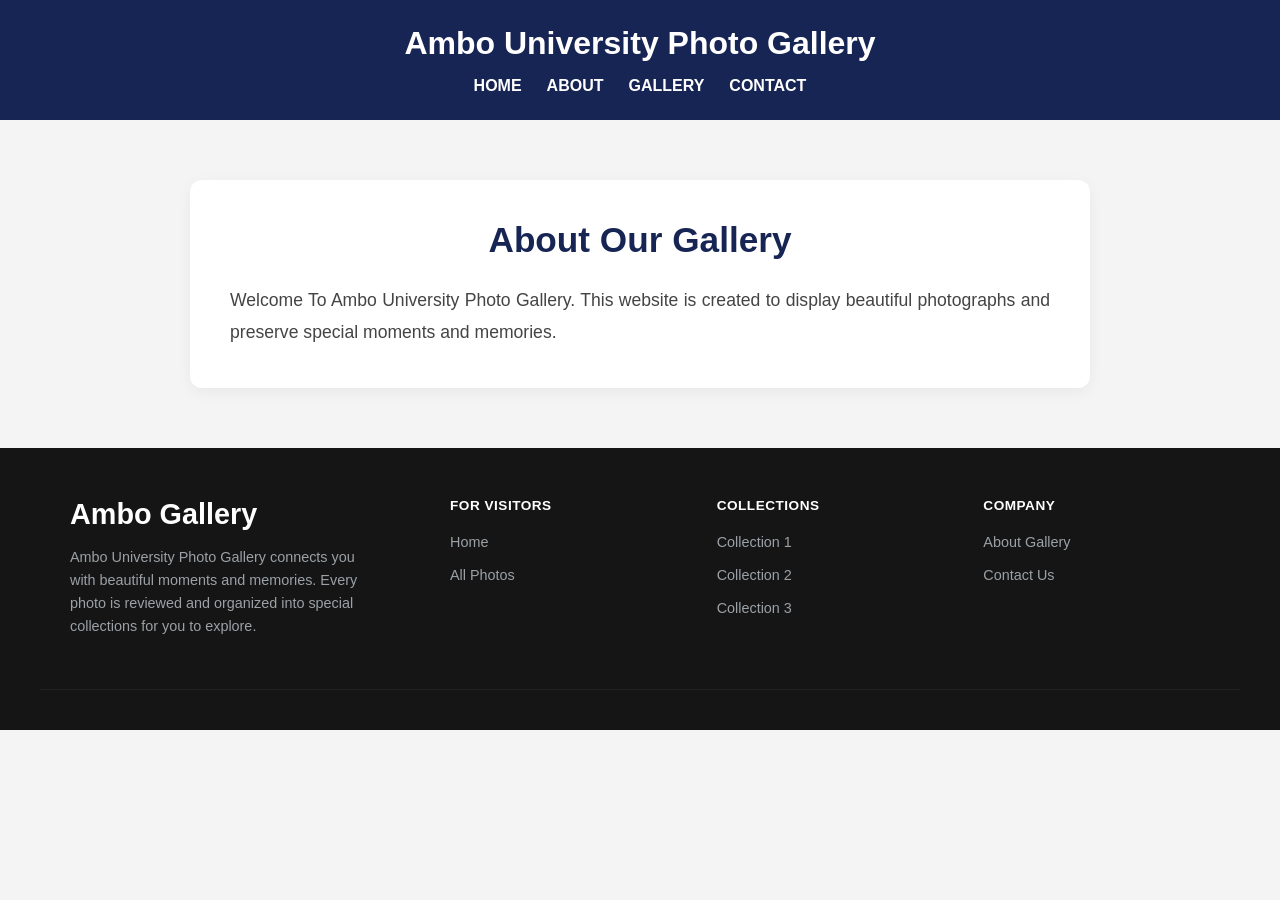
<file: about.html>
<!DOCTYPE html>
<html lang="en">
<head>
    <meta charset="UTF-8">
    <meta name="viewport" content="width=device-width, initial-scale=1.0">
    <title>About - Ambo University Photo Gallery</title>
    <link rel="stylesheet" href="style.css">
    
    <!-- Extra styling to make the text look nice -->
    <style>
        .about-container {
            max-width: 900px;
            margin: 60px auto;
            padding: 40px;
            background: white;
            border-radius: 12px;
            box-shadow: 0 4px 15px rgba(0,0,0,0.05);
        }

        .about-container h2 {
            color: #172554;
            text-align: center;
            margin-bottom: 25px;
            font-size: 2.2rem;
        }

        .about-container p {
            line-height: 1.8;
            color: #444;
            font-size: 1.1rem;
            text-align: justify;
        }
    </style>
</head>
<body>

    <!-- Navigation Header -->
    <header>
        <h1>Ambo University Photo Gallery</h1>
        <nav>
            <a href="index.html">HOME</a>
            <a href="about.html">ABOUT</a>
            <a href="gallery.html">GALLERY</a>
            <a href="contact.html">CONTACT</a>
        </nav>
    </header>

    <main>
        <!-- About Content -->
        <section class="about-container">
            <h2>About Our Gallery</h2>
            <p>
                Welcome To Ambo University Photo Gallery.
                This website is created to display beautiful photographs
                and preserve special moments and memories.
            </p>
        </section>
    </main>

    <!-- ================= NEW DARK FOOTER ================= -->
    <footer class="yene-style-footer">
        <div class="footer-container">
            
            <!-- Column 1 -->
            <div class="footer-brand">
                <h2>Ambo Gallery</h2>
                <p>
                    Ambo University Photo Gallery connects you with beautiful moments and memories. Every photo is reviewed and organized into special collections for you to explore.
                </p>
            </div>

            <!-- Column 2 -->
            <div class="footer-col">
                <h4>FOR VISITORS</h4>
                <ul>
                    <li><a href="index.html">Home</a></li>
                    <li><a href="gallery.html">All Photos</a></li>
                </ul>
            </div>

            <!-- Column 3 -->
            <div class="footer-col">
                <h4>COLLECTIONS</h4>
                <ul>
                    <li><a href="gallery.html">Collection 1</a></li>
                    <li><a href="gallery.html">Collection 2</a></li>
                    <li><a href="gallery.html">Collection 3</a></li>
                </ul>
            </div>

            <!-- Column 4 -->
            <div class="footer-col">
                <h4>COMPANY</h4>
                <ul>
                    <li><a href="about.html">About Gallery</a></li>
                    <li><a href="contact.html">Contact Us</a></li>
                </ul>
            </div>

        </div>

        <!-- Bottom Copyright -->
        <div class="footer-bottom">
        </div>
    </footer>

</body>
</html>
</file>
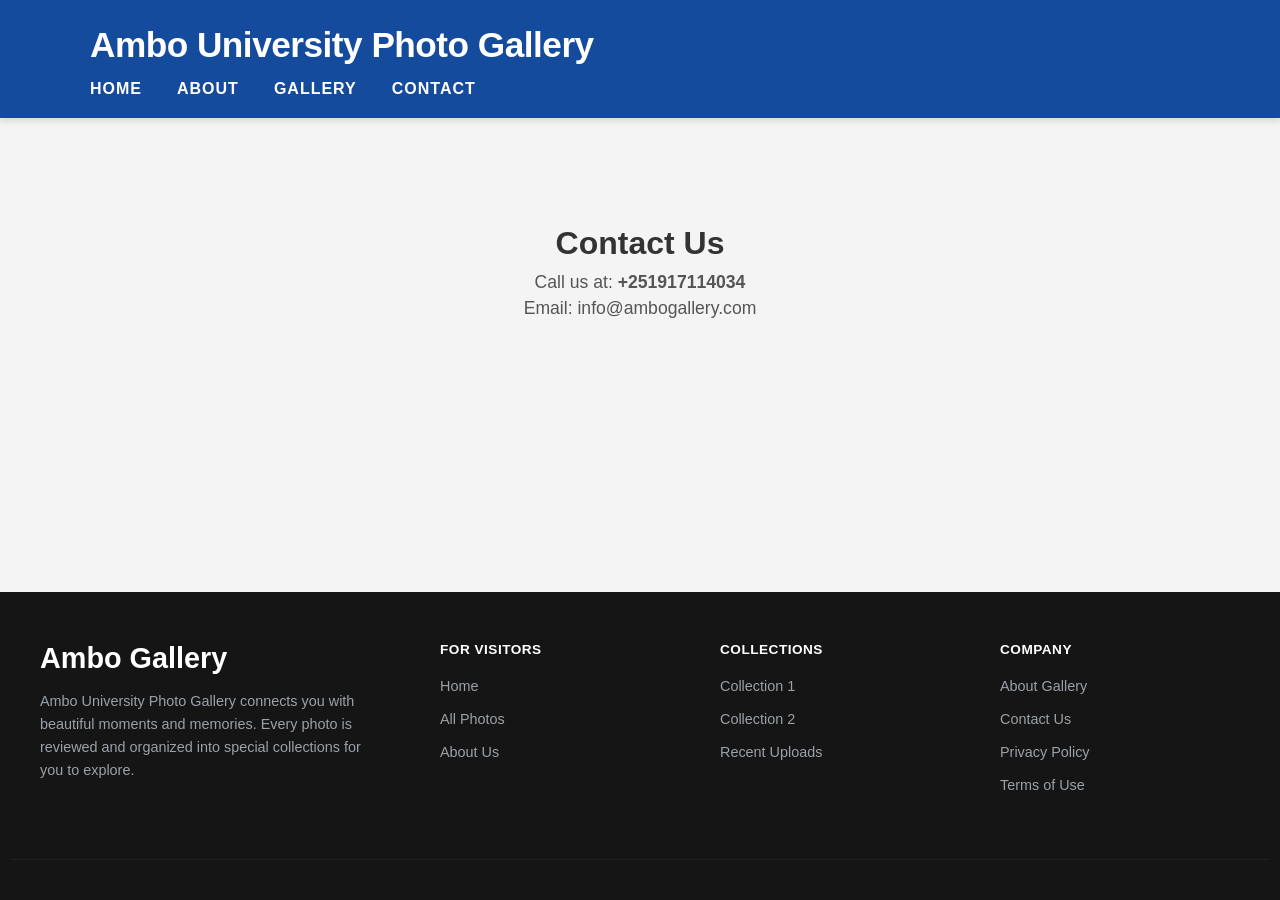
<file: contact.html>
<!DOCTYPE html>
<html lang="en">
<head>
    <meta charset="UTF-8">
    <meta name="viewport" content="width=device-width, initial-scale=1.0">
    <title>Contact Us - Ambo University Photo Gallery</title>
    
    <style>
        /* --- Global Styles --- */
        body {
            margin: 0;
            padding: 0;
            font-family: 'Segoe UI', Tahoma, Geneva, Verdana, sans-serif;
            background-color: #f4f4f4;
            display: flex;
            flex-direction: column;
            min-height: 100vh; /* Keeps footer at the very bottom */
        }

        /* --- Blue Header --- */
        .site-header {
            background-color: #154b9c; /* Ambo University Blue */
            color: white;
            padding: 25px 20px 20px 20px;
            box-shadow: 0 4px 6px rgba(0,0,0,0.1);
        }

        .header-container {
            max-width: 1100px;
            margin: 0 auto;
        }

        .site-header h1 {
            margin: 0 0 15px 0;
            font-size: 2.2rem;
            font-weight: 700;
            letter-spacing: -0.5px;
        }

        .site-header nav {
            display: flex;
            gap: 35px;
        }

        .site-header nav a {
            color: white;
            text-decoration: none;
            font-size: 1rem;
            font-weight: 700;
            letter-spacing: 1px;
            text-transform: uppercase;
        }

        .site-header nav a:hover {
            text-decoration: underline;
        }

        /* --- Middle Content Area --- */
        .main-content {
            flex: 1; /* Pushes the footer down */
            padding: 80px 20px;
            text-align: center;
        }

        .main-content h2 {
            font-size: 2rem;
            color: #333;
            margin-bottom: 10px;
        }

        .main-content p {
            font-size: 1.1rem;
            color: #555;
            margin: 5px 0;
        }

        /* --- Footer Styling --- */
        .yene-style-footer {
            background-color: #151515;
            color: #ffffff;
            padding-top: 50px;
        }

        .footer-container {
            max-width: 1200px;
            margin: 0 auto;
            display: grid;
            grid-template-columns: 1.5fr 1fr 1fr 1fr;
            gap: 40px;
            padding: 0 30px 50px 30px;
        }

        .footer-brand h2 {
            font-size: 1.8rem;
            margin-top: 0;
            margin-bottom: 15px;
            font-weight: 700;
        }

        .footer-brand p {
            color: #9ba1a6;
            font-size: 0.9rem;
            line-height: 1.6;
            max-width: 90%;
        }

        .footer-col h4 {
            color: #ffffff;
            font-size: 0.85rem;
            font-weight: 700;
            letter-spacing: 0.5px;
            margin-top: 0;
            margin-bottom: 20px;
            text-transform: uppercase;
        }

        .footer-col ul {
            list-style: none;
            padding: 0;
            margin: 0;
        }

        .footer-col ul li {
            margin-bottom: 15px;
        }

        .footer-col ul li a {
            color: #9ba1a6;
            text-decoration: none;
            font-size: 0.9rem;
            transition: color 0.2s ease;
        }

        .footer-col ul li a:hover {
            color: #ffffff;
        }

        .footer-bottom {
            max-width: 1200px;
            margin: 0 auto;
            padding: 20px 30px;
            display: flex;
            justify-content: space-between;
            align-items: center;
            border-top: 1px solid rgba(255, 255, 255, 0.05);
        }

        .footer-bottom p {
            color: #6c757d;
            font-size: 0.8rem;
            margin: 0;
        }

        /* --- Mobile Responsive --- */
        @media (max-width: 768px) {
            .footer-container {
                grid-template-columns: 1fr 1fr;
            }
            .footer-brand {
                grid-column: span 2;
            }
            .footer-bottom {
                flex-direction: column;
                gap: 10px;
                text-align: center;
            }
        }
        @media (max-width: 480px) {
            .footer-container {
                grid-template-columns: 1fr;
            }
        }
    </style>
</head>
<body>

    <!-- ================= BLUE HEADER ================= -->
    <header class="site-header">
        <div class="header-container">
            <h1>Ambo University Photo Gallery</h1>
            <nav>
                <!-- Using standard # links -->
                <a href="index.html#home">HOME</a>
                <a href="index.html#about">ABOUT</a>
                <a href="index.html#gallery">GALLERY</a>
                <a href="contact.html">CONTACT</a>
            </nav>
        </div>
    </header>

    <!-- ================= MIDDLE CONTENT ================= -->
    <div class="main-content">
        <h2>Contact Us</h2>
        <p>Call us at: <strong>+251917114034</strong></p>
        <p>Email: info@ambogallery.com</p>
    </div>

    <!-- ================= DARK FOOTER ================= -->
    <footer class="yene-style-footer">
        <div class="footer-container">
            
            <div class="footer-brand">
                <h2>Ambo Gallery</h2>
                <p>
                    Ambo University Photo Gallery connects you with beautiful moments and memories. Every photo is reviewed and organized into special collections for you to explore.
                </p>
            </div>

            <div class="footer-col">
                <h4>FOR VISITORS</h4>
                <ul>
                    <li><a href="index.html#home">Home</a></li>
                    <li><a href="index.html#gallery">All Photos</a></li>
                    <li><a href="index.html#about">About Us</a></li>
                </ul>
            </div>

            <div class="footer-col">
                <h4>COLLECTIONS</h4>
                <ul>
                    <li><a href="index.html#gallery">Collection 1</a></li>
                    <li><a href="index.html#gallery">Collection 2</a></li>
                    <li><a href="index.html#gallery">Recent Uploads</a></li>
                </ul>
            </div>

            <div class="footer-col">
                <h4>COMPANY</h4>
                <ul>
                    <li><a href="index.html#about">About Gallery</a></li>
                    <li><a href="contact.html">Contact Us</a></li>
                    <li><a href="#">Privacy Policy</a></li>
                    <li><a href="#">Terms of Use</a></li>
                </ul>
            </div>

        </div>

        <div class="footer-bottom">
        </div>
    </footer>

</body>
</html>
</file>
<file: style.css>
/* =====================================
   GENERAL & RESET
   ===================================== */
* {
    margin: 0;
    padding: 0;
    box-sizing: border-box;
}

body {
    font-family: Arial, sans-serif;
    background: #f4f4f4;
    color: #222;
}

/* =====================================
   HEADER & NAVIGATION
   ===================================== */
header {
    background: #172554;
    color: white;
    padding: 25px;
    text-align: center;
}

header h1 {
    margin-bottom: 15px;
}

nav {
    display: flex;
    justify-content: center;
    flex-wrap: wrap;
    gap: 25px;
}

nav a {
    color: white;
    text-decoration: none;
    font-weight: bold;
    transition: color 0.2s ease;
}

nav a:hover {
    color: #60a5fa;
}

/* =====================================
   HOMEPAGE BANNER
   ===================================== */
.home {
    min-height: 350px;
    background:
        linear-gradient(rgba(0,0,0,0.5), rgba(0,0,0,0.5)),
        url("images/photo_2026-10-31_14-02-40.jpg");
    background-size: cover;
    background-position: center;
    display: flex;
    justify-content: center;
    align-items: center;
    text-align: center;
    color: white;
    padding: 30px;
}

.home-content h2 {
    font-size: 35px;
    margin-bottom: 15px;
}

.home-content p {
    margin-bottom: 25px;
    font-size: 1.1rem;
}

.home-content a {
    display: inline-block;
    padding: 12px 25px;
    background: #2563eb;
    color: white;
    text-decoration: none;
    border-radius: 6px;
    transition: background 0.2s ease;
}

.home-content a:hover {
    background: #1d4ed8;
}

/* =====================================
   ABOUT & VIEWS
   ===================================== */
.about {
    padding: 40px 20px;
    text-align: center;
}

.about p {
    margin-top: 15px;
    line-height: 1.7;
}

/* View Management (For JS switching) */
.view {
    min-height: 60vh;
    padding: 20px;
}

/* =====================================
   GALLERY GRIDS (Home & Collection Photos)
   ===================================== */
.gallery-section {
    padding: 35px 5%;
}

.gallery-section h2 {
    margin-bottom: 10px;
    text-align: center; /* Centered title */
}

.gallery-section p {
    text-align: center; /* Centered subtitle */
    margin-bottom: 30px;
}

.section-title {
    text-align: center;
    margin: 30px 0 20px;
}

.gallery {
    display: grid;
    grid-template-columns: repeat(3, 1fr);
    gap: 15px;
    margin-top: 20px;
}

.gallery figure {
    background: white;
    border-radius: 10px;
    overflow: hidden;
    box-shadow: 0 3px 10px rgba(0,0,0,0.1);
}

.gallery figure img {
    width: 100%;
    height: 200px;
    object-fit: cover;
    display: block;
    cursor: pointer;
    transition: opacity 0.2s ease;
}

.gallery figure img:hover {
    opacity: 0.85;
}

.gallery figcaption {
    padding: 10px;
    text-align: center;
    font-size: 0.95rem;
}

/* =====================================
   ALBUM CARDS (Gallery Page Overview) 
   ===================================== */
/* --- THIS IS THE FIX FOR THE HORIZONTAL LAYOUT --- */
.album-container, .collections-grid {
    display: flex;
    flex-direction: row;       /* Puts them in a horizontal row */
    flex-wrap: wrap;           /* Allows wrapping on smaller screens */
    justify-content: center;   /* Centers them in the middle of the page */
    gap: 30px;                 /* Adds space between the cards */
    margin-top: 30px;
}

.album-card {
    background: white;
    border-radius: 12px;
    box-shadow: 0 3px 12px rgba(0,0,0,0.12);
    transition: transform 0.3s ease, box-shadow 0.3s ease;
    width: 320px;              /* Fixed width for uniform cards */
    overflow: hidden;
    display: flex;
    flex-direction: column;
}

.album-card:hover {
    transform: translateY(-5px);
    box-shadow: 0 6px 16px rgba(0,0,0,0.15);
}

.album-card img {
    width: 100%;
    height: 220px;
    object-fit: cover;
}

.album-card h3 {
    margin: 15px 15px 5px;
    font-size: 1.3rem;
    text-align: center;
    color: #172554; /* Matches header blue */
}

.album-card button {
    margin: 15px;
    padding: 12px;
    background: #172554;
    color: white;
    border: none;
    border-radius: 6px;
    cursor: pointer;
    font-weight: bold;
    font-size: 1rem;
    transition: background 0.2s ease;
}

.album-card button:hover {
    background: #2563eb;
}

/* =====================================
   BACK BUTTON (Collection View)
   ===================================== */
.back-button, .back-btn {
    background: #2563eb;
    color: white;
    border: none;
    padding: 10px 20px;
    border-radius: 6px;
    cursor: pointer;
    margin-bottom: 20px;
    font-size: 1rem;
    font-weight: bold;
    transition: background 0.2s ease;
}

.back-button:hover, .back-btn:hover {
    background: #1d4ed8;
}

/* =====================================
   LIGHTBOX (Fullscreen Photo Viewer)
   ===================================== */
.lightbox {
    display: none; 
    position: fixed;
    z-index: 1000;
    inset: 0;
    width: 100%;
    height: 100%;
    background: rgba(0, 0, 0, 0.95);
    justify-content: center;
    align-items: center;
    flex-direction: column;
}

.lightbox img#lightboxImage {
    max-width: 75%;
    max-height: 70%;
    object-fit: contain;
    border-radius: 4px;
    box-shadow: 0 4px 20px rgba(0,0,0,0.5);
}

.lightbox-top {
    position: absolute;
    top: 20px;
    left: 25px;
    right: 25px;
    color: white;
    display: flex;
    justify-content: space-between;
    align-items: center;
    font-size: 1.2rem;
}

.lightbox button {
    position: absolute;
    color: white;
    background: transparent;
    border: none;
    font-size: 40px;
    cursor: pointer;
    transition: color 0.2s;
}

.lightbox button:hover {
    color: #60a5fa;
}

.close {
    position: static !important; 
    font-size: 45px;
    line-height: 1;
    padding: 0 10px;
}

.prev {
    left: 20px;
    top: 50%;
    transform: translateY(-50%);
}

.next {
    right: 20px;
    top: 50%;
    transform: translateY(-50%);
}

/* Thumbnails inside Lightbox */
.thumbnail-list {
    position: absolute;
    bottom: 20px;
    left: 0;
    width: 100%;
    display: flex;
    justify-content: center;
    gap: 8px;
    overflow-x: auto;
    padding: 10px;
}

.thumbnail-list img {
    width: 70px;
    height: 70px;
    object-fit: cover;
    border-radius: 6px;
    cursor: pointer;
    opacity: 0.5;
    border: 2px solid transparent;
    transition: all 0.2s ease;
}

.thumbnail-list img:hover {
    opacity: 0.8;
}

.thumbnail-list img.active {
    opacity: 1;
    border-color: #60a5fa;
    transform: scale(1.05);
}

/* =====================================
   NEW YENE-JOBS STYLE FOOTER
   ===================================== */

/* Top Contact Banner */
.top-contact-banner {
    background-color: #f8f9fa;
    border-top: 1px solid #e0e0e0;
    border-bottom: 1px solid #e0e0e0;
    display: flex;
    justify-content: center;
    gap: 40px;
    padding: 15px;
    color: #333;
    font-size: 0.95rem;
    font-family: 'Segoe UI', Tahoma, Geneva, Verdana, sans-serif;
}

.contact-item {
    display: flex;
    align-items: center;
    gap: 8px;
}

.contact-item .icon {
    color: #d9534f; /* Reddish icon color */
}

/* Main Dark Footer */
.yene-style-footer {
    background-color: #151515; /* Almost black */
    color: #ffffff;
    padding-top: 50px;
    font-family: 'Segoe UI', Tahoma, Geneva, Verdana, sans-serif;
    margin-top: 40px;
}

.yene-style-footer .footer-container {
    max-width: 1200px;
    margin: 0 auto;
    display: grid;
    grid-template-columns: 1.5fr 1fr 1fr 1fr;
    gap: 40px;
    padding: 0 30px 50px 30px;
}

/* Footer Brand Column */
.footer-brand h2 {
    font-size: 1.8rem;
    margin-top: 0;
    margin-bottom: 15px;
    font-weight: 700;
    color: #ffffff;
}

.footer-brand p {
    color: #9ba1a6;
    font-size: 0.9rem;
    line-height: 1.6;
    max-width: 90%;
}

/* Footer Links */
.yene-style-footer .footer-col h4 {
    color: #ffffff;
    font-size: 0.85rem;
    font-weight: 700;
    letter-spacing: 0.5px;
    margin-top: 0;
    margin-bottom: 20px;
    text-transform: uppercase;
}

.yene-style-footer .footer-col ul {
    list-style: none;
    padding: 0;
    margin: 0;
}

.yene-style-footer .footer-col ul li {
    margin-bottom: 15px;
}

.yene-style-footer .footer-col ul li a {
    color: #9ba1a6;
    text-decoration: none;
    font-size: 0.9rem;
    transition: color 0.2s ease;
}

.yene-style-footer .footer-col ul li a:hover {
    color: #ffffff;
}

/* Footer Bottom Bar */
.yene-style-footer .footer-bottom {
    max-width: 1200px;
    margin: 0 auto;
    padding: 20px 30px;
    display: flex;
    justify-content: space-between;
    align-items: center;
    border-top: 1px solid rgba(255, 255, 255, 0.05);
}

.yene-style-footer .footer-bottom p {
    color: #6c757d;
    font-size: 0.8rem;
    margin: 0;
}

/* =====================================
   MOBILE RESPONSIVE
   ===================================== */
@media (max-width: 768px) {
    .gallery {
        grid-template-columns: repeat(2, 1fr);
    }

    .gallery figure img {
        height: 160px;
    }

    .home-content h2 {
        font-size: 27px;
    }

    nav {
        gap: 12px;
    }
    
    .lightbox img#lightboxImage {
        max-width: 95%;
    }
    
    .thumbnail-list img {
        width: 50px;
        height: 50px;
    }

    /* Footer responsive for tablets */
    .top-contact-banner {
        flex-direction: column;
        gap: 10px;
        align-items: center;
    }

    .yene-style-footer .footer-container {
        grid-template-columns: 1fr 1fr; 
    }
    
    .footer-brand {
        grid-column: span 2; 
    }

    .yene-style-footer .footer-bottom {
        flex-direction: column;
        gap: 10px;
        text-align: center;
    }
}

@media (max-width: 480px) {
    .gallery {
        grid-template-columns: 1fr;
    }

    /* Footer responsive for small phones */
    .yene-style-footer .footer-container {
        grid-template-columns: 1fr; 
    }
    
    .footer-brand {
        grid-column: span 1; 
    }
    
    .album-card {
        width: 100%; /* Make cards full width on phones */
    }
}
</file>
